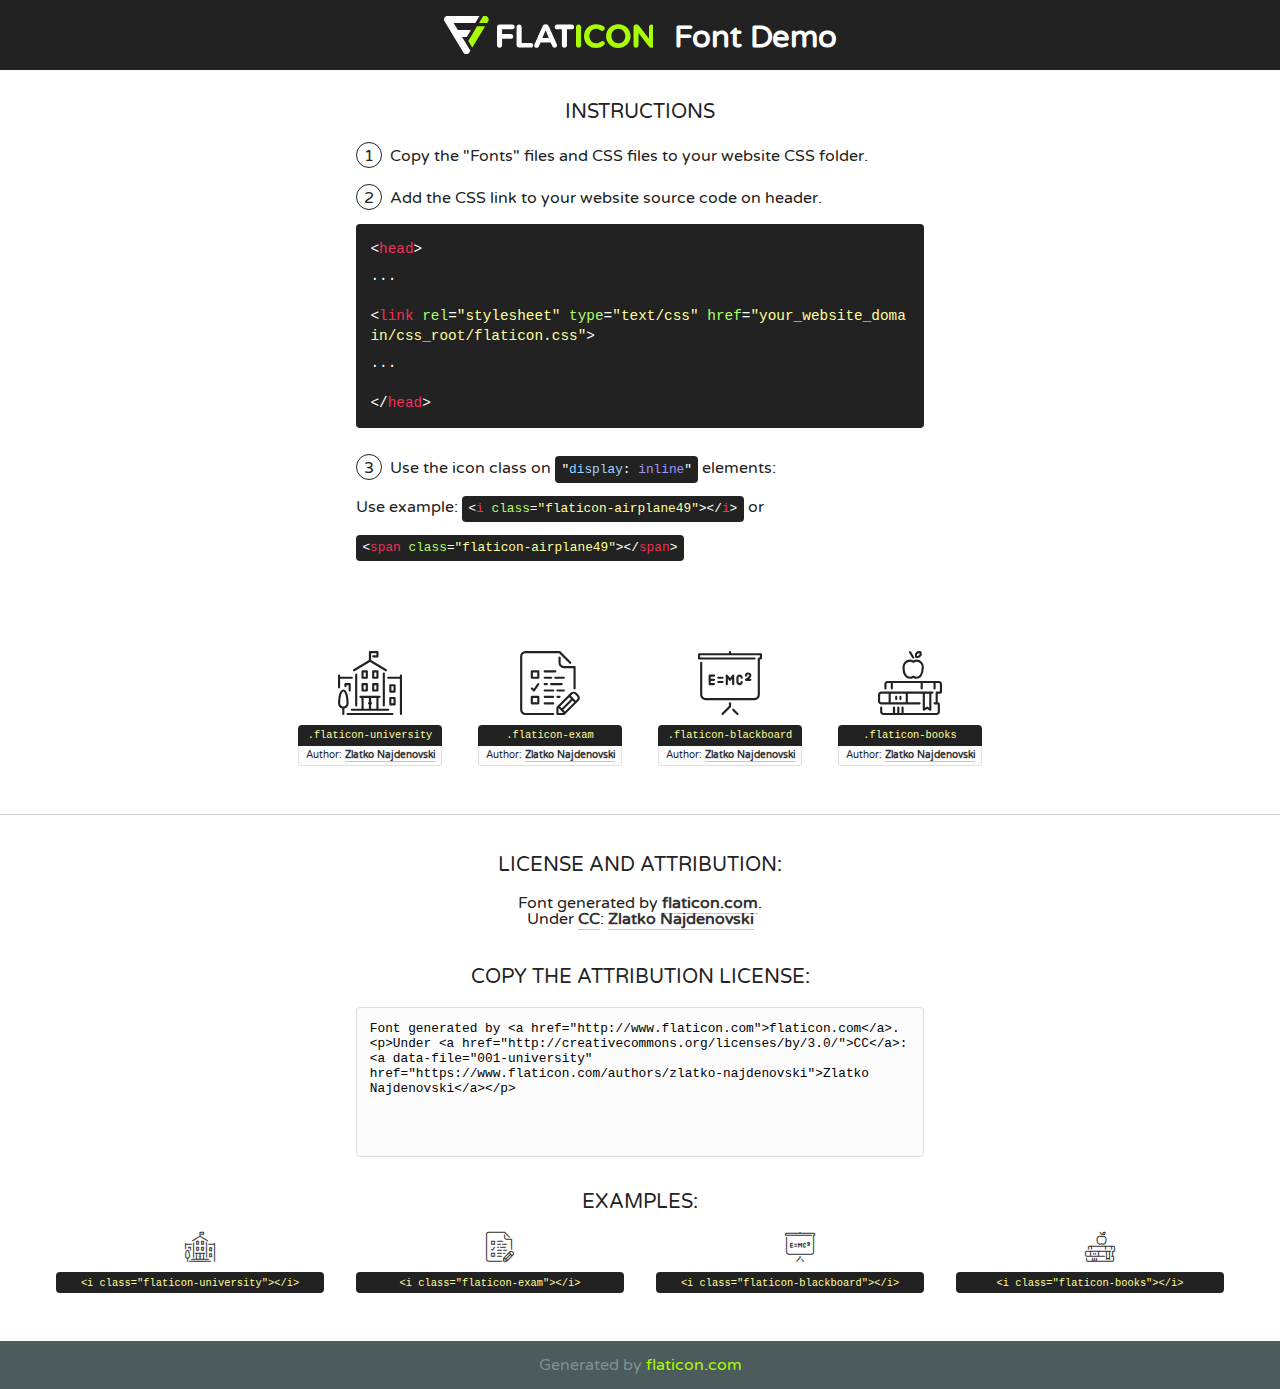
<file: static/fonts/flaticon/font/flaticon.html>
<!DOCTYPE html>
<!--
  Flaticon icon font: Flaticon
  Creation date: 20/08/2018 03:38
-->
<html>
<!DOCTYPE html>
<html>

<head>
    <title>Flaticon WebFont</title>
    <link href="http://fonts.googleapis.com/css?family=Varela+Round" rel="stylesheet" type="text/css" />
    <link rel="stylesheet" type="text/css" href="flaticon.css">
    <meta charset="UTF-8">
    <style>
    html, body, div, span, applet, object, iframe,
    h1, h2, h3, h4, h5, h6, p, blockquote, pre,
    a, abbr, acronym, address, big, cite, code,
    del, dfn, em, img, ins, kbd, q, s, samp,
    small, strike, strong, sub, sup, tt, var,
    b, u, i, center,
    dl, dt, dd, ol, ul, li,
    fieldset, form, label, legend,
    table, caption, tbody, tfoot, thead, tr, th, td,
    article, aside, canvas, details, embed, 
    figure, figcaption, footer, header, hgroup, 
    menu, nav, output, ruby, section, summary,
    time, mark, audio, video {
        margin: 0;
        padding: 0;
        border: 0;
        font-size: 100%;
        font: inherit;
        vertical-align: baseline;
    }
    /* HTML5 display-role reset for older browsers */
    article, aside, details, figcaption, figure, 
    footer, header, hgroup, menu, nav, section {
        display: block;
    }
    body {
        line-height: 1;
    }
    ol, ul {
        list-style: none;
    }
    blockquote, q {
        quotes: none;
    }
    blockquote:before, blockquote:after,
    q:before, q:after {
        content: '';
        content: none;
    }
    table {
        border-collapse: collapse;
        border-spacing: 0;
    }
    body {
        font-family: 'Varela Round', Helvetica, Arial, sans-serif;
        font-size: 16px;
        color: #222;
    }
    a {
        color: #333;
        border-bottom: 1px solid #a9fd00;
        font-weight: bold;
        text-decoration: none;
    }
    * {
        -moz-box-sizing: border-box;
        -webkit-box-sizing: border-box;
        box-sizing: border-box;
        margin: 0;
        padding: 0;
    }
    [class^="flaticon-"]:before, [class*=" flaticon-"]:before, [class^="flaticon-"]:after, [class*=" flaticon-"]:after {
        font-family: Flaticon;
        font-size: 30px;
        font-style: normal;
        margin-left: 20px;
        color: #333;
    }
    .wrapper {
        max-width: 600px;
        margin: auto;
        padding: 0 1em;
    }
    .title {
        font-size: 1.25em;
        text-align: center;
        margin-bottom: 1em;
        text-transform: uppercase;
    }
    header {
        text-align: center;
        background-color: #222;
        color: #fff;
        padding: 1em;
    }
    header .logo {
        width: 210px;
        height: 38px;
        display: inline-block;
        vertical-align: middle;
        margin-right: 1em;
        border: none;
    }
    header strong {
        font-size: 1.95em;
        font-weight: bold;
        vertical-align: middle;
        margin-top: 5px;
        display: inline-block;
    }
    .demo {
        margin: 2em auto;
        line-height: 1.25em;
    }
    .demo ul li {
        margin-bottom: 1em;
    }
    .demo ul li .num {
        color: #222;
        border-radius: 20px;
        display: inline-block;
        width: 26px;
        padding: 3px;
        height: 26px;
        text-align: center;
        margin-right: 0.5em;
        border: 1px solid #222;
    }
    .demo ul li code {
        background-color: #222;
        border-radius: 4px;
        padding: 0.25em 0.5em;
        display: inline-block;
        color: #fff;
        font-family: Consolas,Monaco,Lucida Console,Liberation Mono,DejaVu Sans Mono,Bitstream Vera Sans Mono,Courier New, monospace;
        font-weight: lighter;
        margin-top: 1em;
        font-size: 0.8em;
        word-break: break-all;
    }
    .demo ul li code.big {
        padding: 1em;
        font-size: 0.9em;
    }
    .demo ul li code .red {
        color: #EF3159;
    }
    .demo ul li code .green {
        color: #ACFF65;
    }
    .demo ul li code .yellow {
        color: #FFFF99;
    }
    .demo ul li code .blue {
        color: #99D3FF;
    }
    .demo ul li code .purple {
        color: #A295FF;
    }
    .demo ul li code .dots {
        margin-top: 0.5em;
        display: block;
    }
    #glyphs {
        border-bottom: 1px solid #ccc;
        padding: 2em 0;
        text-align: center;
    }
    .glyph {
        display: inline-block;
        width: 9em;
        margin: 1em;
        text-align: center;
        vertical-align: top;
        background: #FFF;
    }
    .glyph .glyph-icon {
        padding: 10px;
        display: block;
        font-family:"Flaticon";
        font-size: 64px;
        line-height: 1;
    }
    .glyph .glyph-icon:before {
        font-size: 64px;
        color: #222;
        margin-left: 0;
    }
    .class-name {
        font-size: 0.65em;
        background-color: #222;
        color: #fff;
        border-radius: 4px 4px 0 0;
        padding: 0.5em;
        color: #FFFF99;
        font-family: Consolas,Monaco,Lucida Console,Liberation Mono,DejaVu Sans Mono,Bitstream Vera Sans Mono,Courier New, monospace;
    }
    .author-name {
        font-size: 0.6em;
        background-color: #fcfcfd;
        border: 1px solid #DEDEE4;
        border-top: 0;
        border-radius: 0 0 4px 4px;
        padding: 0.5em;
    }
    .class-name:last-child {
        font-size: 10px;
        color:#888;
    }
    .class-name:last-child a {
        font-size: 10px;
        color:#555;
    }
    .class-name:last-child a:hover {
        color:#a9fd00;
    }
    .glyph > input {
        display: block;
        width: 100px;
        margin: 5px auto;
        text-align: center;
        font-size: 12px;
        cursor: text;
    }
    .glyph > input.icon-input {
        font-family:"Flaticon";
        font-size: 16px;
        margin-bottom: 10px;
    }
    .attribution .title {
        margin-top: 2em;
    }
    .attribution textarea {
        background-color: #fcfcfd;
        padding: 1em;
        border: none;
        box-shadow: none;
        border: 1px solid #DEDEE4;
        border-radius: 4px;
        resize: none;
        width: 100%;
        height: 150px;
        font-size: 0.8em;
        font-family: Consolas,Monaco,Lucida Console,Liberation Mono,DejaVu Sans Mono,Bitstream Vera Sans Mono,Courier New, monospace;
        -webkit-appearance: none;
    }
    .iconsuse {
        margin: 2em auto;
        text-align: center;
        max-width: 1200px;
    }
    .iconsuse:after {
        content: '';
        display: table;
        clear: both;
    }
    .iconsuse .image {
        float: left;
        width: 25%;
        padding: 0 1em;
    }
    .iconsuse .image p {
        margin-bottom: 1em;
    }
    .iconsuse .image span {
        display: block;
        font-size: 0.65em;
        background-color: #222;
        color: #fff;
        border-radius: 4px;
        padding: 0.5em;
        color: #FFFF99;
        margin-top: 1em;
        font-family: Consolas,Monaco,Lucida Console,Liberation Mono,DejaVu Sans Mono,Bitstream Vera Sans Mono,Courier New, monospace;
    }
    #footer {
        text-align: center;
        background-color: #4C5B5C;
        color: #7c9192;
        padding: 1em;
    }
    #footer a {
        border: none;
        color: #a9fd00;
        font-weight: normal;
    }
    @media (max-width: 960px) {
        .iconsuse .image {
            width: 50%;
        }
    }
    @media (max-width: 560px) {
        .iconsuse .image {
            width: 100%;
        }
    }
    </style>
</head>

<body class="characters-off">

    <header>
        <a href="http://www.flaticon.com" target="_blank" class="logo">
            <svg version="1.1" xmlns="http://www.w3.org/2000/svg" xmlns:xlink="http://www.w3.org/1999/xlink" xmlns:a="http://ns.adobe.com/AdobeSVGViewerExtensions/3.0/" viewBox="0 0 560.875 102.036" enable-background="new 0 0 560.875 102.036" xml:space="preserve">
                <defs>
                </defs>
                <g>
                    <g class="letters">
                        <path fill="#ffffff" d="M141.596,29.675c0-3.777,2.985-6.767,6.764-6.767h34.438c3.426,0,6.15,2.728,6.15,6.15
                        c0,3.43-2.724,6.149-6.15,6.149h-27.674v13.091h23.719c3.429,0,6.151,2.724,6.151,6.15c0,3.43-2.723,6.149-6.151,6.149h-23.719
                        v17.574c0,3.773-2.986,6.761-6.764,6.761c-3.779,0-6.764-2.989-6.764-6.761V29.675z"></path>
                        <path fill="#ffffff" d="M193.844,29.149c0-3.781,2.985-6.767,6.764-6.767c3.776,0,6.763,2.985,6.763,6.767v42.957h25.039
                        c3.426,0,6.149,2.726,6.149,6.153c0,3.425-2.723,6.15-6.149,6.15h-31.802c-3.779,0-6.764-2.986-6.764-6.768V29.149z"></path>
                        <path fill="#ffffff" d="M241.891,75.71l21.438-48.407c1.492-3.341,4.215-5.357,7.906-5.357h0.792
                        c3.686,0,6.323,2.017,7.815,5.357l21.439,48.407c0.436,0.967,0.701,1.845,0.701,2.723c0,3.602-2.809,6.501-6.414,6.501
                        c-3.161,0-5.269-1.845-6.499-4.655l-4.132-9.661h-27.059l-4.301,10.102c-1.144,2.631-3.426,4.214-6.237,4.214
                        c-3.517,0-6.24-2.81-6.24-6.325C241.1,77.64,241.451,76.677,241.891,75.71z M279.932,58.666l-8.521-20.297l-8.526,20.297H279.932
                        z"></path>
                        <path fill="#ffffff" d="M314.864,35.387H301.86c-3.429,0-6.239-2.813-6.239-6.238c0-3.429,2.811-6.24,6.239-6.24h39.533
                        c3.426,0,6.237,2.811,6.237,6.24c0,3.425-2.811,6.238-6.237,6.238h-13.001v42.785c0,3.773-2.99,6.761-6.764,6.761
                        c-3.779,0-6.764-2.989-6.764-6.761V35.387z"></path>
                        <path fill="#A9FD00" d="M352.615,29.149c0-3.781,2.985-6.767,6.767-6.767c3.774,0,6.761,2.985,6.761,6.767v49.024
                        c0,3.773-2.987,6.761-6.761,6.761c-3.781,0-6.767-2.989-6.767-6.761V29.149z"></path>
                        <path fill="#A9FD00" d="M374.132,53.836v-0.179c0-17.481,13.178-31.801,32.065-31.801c9.22,0,15.459,2.458,20.557,6.238
                        c1.402,1.054,2.637,2.985,2.637,5.357c0,3.692-2.985,6.59-6.681,6.59c-1.845,0-3.071-0.702-4.044-1.319
                        c-3.776-2.813-7.729-4.393-12.562-4.393c-10.364,0-17.831,8.611-17.831,19.154v0.173c0,10.542,7.291,19.329,17.831,19.329
                        c5.715,0,9.492-1.756,13.359-4.834c1.049-0.874,2.458-1.491,4.039-1.491c3.429,0,6.325,2.813,6.325,6.236
                        c0,2.106-1.056,3.78-2.282,4.834c-5.539,4.834-12.036,7.733-21.878,7.733C387.572,85.464,374.132,71.493,374.132,53.836z"></path>
                        <path fill="#A9FD00" d="M433.009,53.836v-0.179c0-17.481,13.79-31.801,32.766-31.801c18.981,0,32.592,14.143,32.592,31.628v0.173
                        c0,17.483-13.785,31.807-32.769,31.807C446.625,85.464,433.009,71.32,433.009,53.836z M484.224,53.836v-0.179
                        c0-10.539-7.725-19.326-18.626-19.326c-10.893,0-18.449,8.611-18.449,19.154v0.173c0,10.542,7.73,19.329,18.626,19.329
                        C476.676,72.986,484.224,64.378,484.224,53.836z"></path>
                        <path fill="#A9FD00" d="M506.233,29.321c0-3.774,2.99-6.763,6.767-6.763h1.401c3.252,0,5.183,1.583,7.029,3.953l26.093,34.265
                        V29.059c0-3.692,2.99-6.677,6.681-6.677c3.683,0,6.671,2.985,6.671,6.677v48.934c0,3.78-2.987,6.765-6.764,6.765h-0.436
                        c-3.257,0-5.188-1.581-7.034-3.953l-27.056-35.492v32.944c0,3.687-2.985,6.676-6.678,6.676c-3.683,0-6.673-2.989-6.673-6.676
                        V29.321z"></path>
                    </g>
                    <g class="insignia">
                        <path fill="#ffffff" d="M48.372,56.137h12.517l11.156-18.537H37.186L25.688,18.539h57.825L94.668,0H9.271
                        C5.925,0,2.842,1.801,1.198,4.716c-1.644,2.907-1.593,6.482,0.134,9.343l50.38,83.501c1.678,2.781,4.689,4.476,7.938,4.476
                        c3.246,0,6.257-1.695,7.935-4.476l2.898-4.804L48.372,56.137z"></path>
                        <g class="i">
                            <path fill="#A9FD00" d="M93.575,18.539h0.031v0.004l21.652,0.004l2.705-4.488c1.727-2.861,1.778-6.436,0.133-9.343
                            C116.454,1.801,113.371,0,110.026,0h-5.294L93.575,18.539z"></path>
                            <polygon fill="#A9FD00" points="88.291,27.356 64.725,66.486 75.519,84.404 109.942,27.356"></polygon>
                        </g>
                    </g>
                </g>
            </svg>
        </a>
        <strong>Font Demo</strong>
    </header>


    <section class="demo wrapper">

        <p class="title">Instructions</p>

        <ul>
            <li>
                <span class="num">1</span>Copy the "Fonts" files and CSS files to your website CSS folder.
            </li>
            <li>
                <span class="num">2</span>Add the CSS link to your website source code on header.
                <code class="big">
                    &lt;<span class="red">head</span>&gt;
                    <br/><span class="dots">...</span>
                    <br/>&lt;<span class="red">link</span> <span class="green">rel</span>=<span class="yellow">"stylesheet"</span> <span class="green">type</span>=<span class="yellow">"text/css"</span> <span class="green">href</span>=<span class="yellow">"your_website_domain/css_root/flaticon.css"</span>&gt;
                    <br/><span class="dots">...</span>
                    <br/>&lt;/<span class="red">head</span>&gt;
                </code>
            </li>

            <li>
                <p>
                    <span class="num">3</span>Use the icon class on <code>"<span class="blue">display</span>:<span class="purple"> inline</span>"</code> elements:
                    <br />
                    Use example: <code>&lt;<span class="red">i</span> <span class="green">class</span>=<span class="yellow">&quot;flaticon-airplane49&quot;</span>&gt;&lt;/<span class="red">i</span>&gt;</code> or <code>&lt;<span class="red">span</span> <span class="green">class</span>=<span class="yellow">&quot;flaticon-airplane49&quot;</span>&gt;&lt;/<span class="red">span</span>&gt;</code>
            </li>
        </ul>

    </section>




   <section id="glyphs">          
    
      
        <div class="glyph"><div class="glyph-icon flaticon-university"></div>
            <div class="class-name">.flaticon-university</div>
            <div class="author-name">Author: <a data-file="001-university" href="https://www.flaticon.com/authors/zlatko-najdenovski">Zlatko Najdenovski</a> </div> 
        </div>        
        
        <div class="glyph"><div class="glyph-icon flaticon-exam"></div>
            <div class="class-name">.flaticon-exam</div>
            <div class="author-name">Author: <a data-file="002-exam" href="https://www.flaticon.com/authors/zlatko-najdenovski">Zlatko Najdenovski</a> </div> 
        </div>        
        
        <div class="glyph"><div class="glyph-icon flaticon-blackboard"></div>
            <div class="class-name">.flaticon-blackboard</div>
            <div class="author-name">Author: <a data-file="003-blackboard" href="https://www.flaticon.com/authors/zlatko-najdenovski">Zlatko Najdenovski</a> </div> 
        </div>        
        
        <div class="glyph"><div class="glyph-icon flaticon-books"></div>
            <div class="class-name">.flaticon-books</div>
            <div class="author-name">Author: <a data-file="004-books" href="https://www.flaticon.com/authors/zlatko-najdenovski">Zlatko Najdenovski</a> </div> 
        </div>        
        

    </section>



    <section class="attribution wrapper"   style="text-align:center;">

      <div class="title">License and attribution:</div><div class="attrDiv">Font generated by <a href="http://www.flaticon.com">flaticon.com</a>. <div><p>Under <a href="http://creativecommons.org/licenses/by/3.0/">CC</a>: <a data-file="001-university" href="https://www.flaticon.com/authors/zlatko-najdenovski">Zlatko Najdenovski</a></p>  </div>
      </div>
      <div class="title">Copy the Attribution License:</div>

    <textarea onclick="this.focus();this.select();">Font generated by &lt;a href=&quot;http://www.flaticon.com&quot;&gt;flaticon.com&lt;/a&gt;. <p>Under <a href="http://creativecommons.org/licenses/by/3.0/">CC</a>: <a data-file="001-university" href="https://www.flaticon.com/authors/zlatko-najdenovski">Zlatko Najdenovski</a></p>  
     </textarea>

    </section>

    <section class="iconsuse">

          <div class="title">Examples:</div>            
             
            <div class="image">
                <p>
                    <i class="glyph-icon flaticon-university"></i> 
                    <span>&lt;i class=&quot;flaticon-university&quot;&gt;&lt;/i&gt;</span>
                </p>
            </div>
            
            <div class="image">
                <p>
                    <i class="glyph-icon flaticon-exam"></i> 
                    <span>&lt;i class=&quot;flaticon-exam&quot;&gt;&lt;/i&gt;</span>
                </p>
            </div>
            
            <div class="image">
                <p>
                    <i class="glyph-icon flaticon-blackboard"></i> 
                    <span>&lt;i class=&quot;flaticon-blackboard&quot;&gt;&lt;/i&gt;</span>
                </p>
            </div>
            
            <div class="image">
                <p>
                    <i class="glyph-icon flaticon-books"></i> 
                    <span>&lt;i class=&quot;flaticon-books&quot;&gt;&lt;/i&gt;</span>
                </p>
            </div>
                       
        </div>
                            
    </section>

<div id="footer">
    <div>Generated by <a href="http://www.flaticon.com">flaticon.com</a>
    </div>
</div>



</body>
</html>
</file>
<file: static/fonts/flaticon/font/flaticon.css>
/*
  	Flaticon icon font: Flaticon
  	Creation date: 20/08/2018 03:38
  	*/

@font-face {
  font-family: "Flaticon";
  src: url("./Flaticon.eot");
  src: url("./Flaticon.eot?#iefix") format("embedded-opentype"),
       url("./Flaticon.woff") format("woff"),
       url("./Flaticon.ttf") format("truetype"),
       url("./Flaticon.svg#Flaticon") format("svg");
  font-weight: normal;
  font-style: normal;
}

@media screen and (-webkit-min-device-pixel-ratio:0) {
  @font-face {
    font-family: "Flaticon";
    src: url("./Flaticon.svg#Flaticon") format("svg");
  }
}

[class^="flaticon-"]:before, [class*=" flaticon-"]:before,
[class^="flaticon-"]:after, [class*=" flaticon-"]:after {   
  font-family: Flaticon;
        font-size: 20px;
font-style: normal;
margin-left: 20px;
}

.flaticon-university:before { content: "\f100"; }
.flaticon-exam:before { content: "\f101"; }
.flaticon-blackboard:before { content: "\f102"; }
.flaticon-books:before { content: "\f103"; }
</file>
